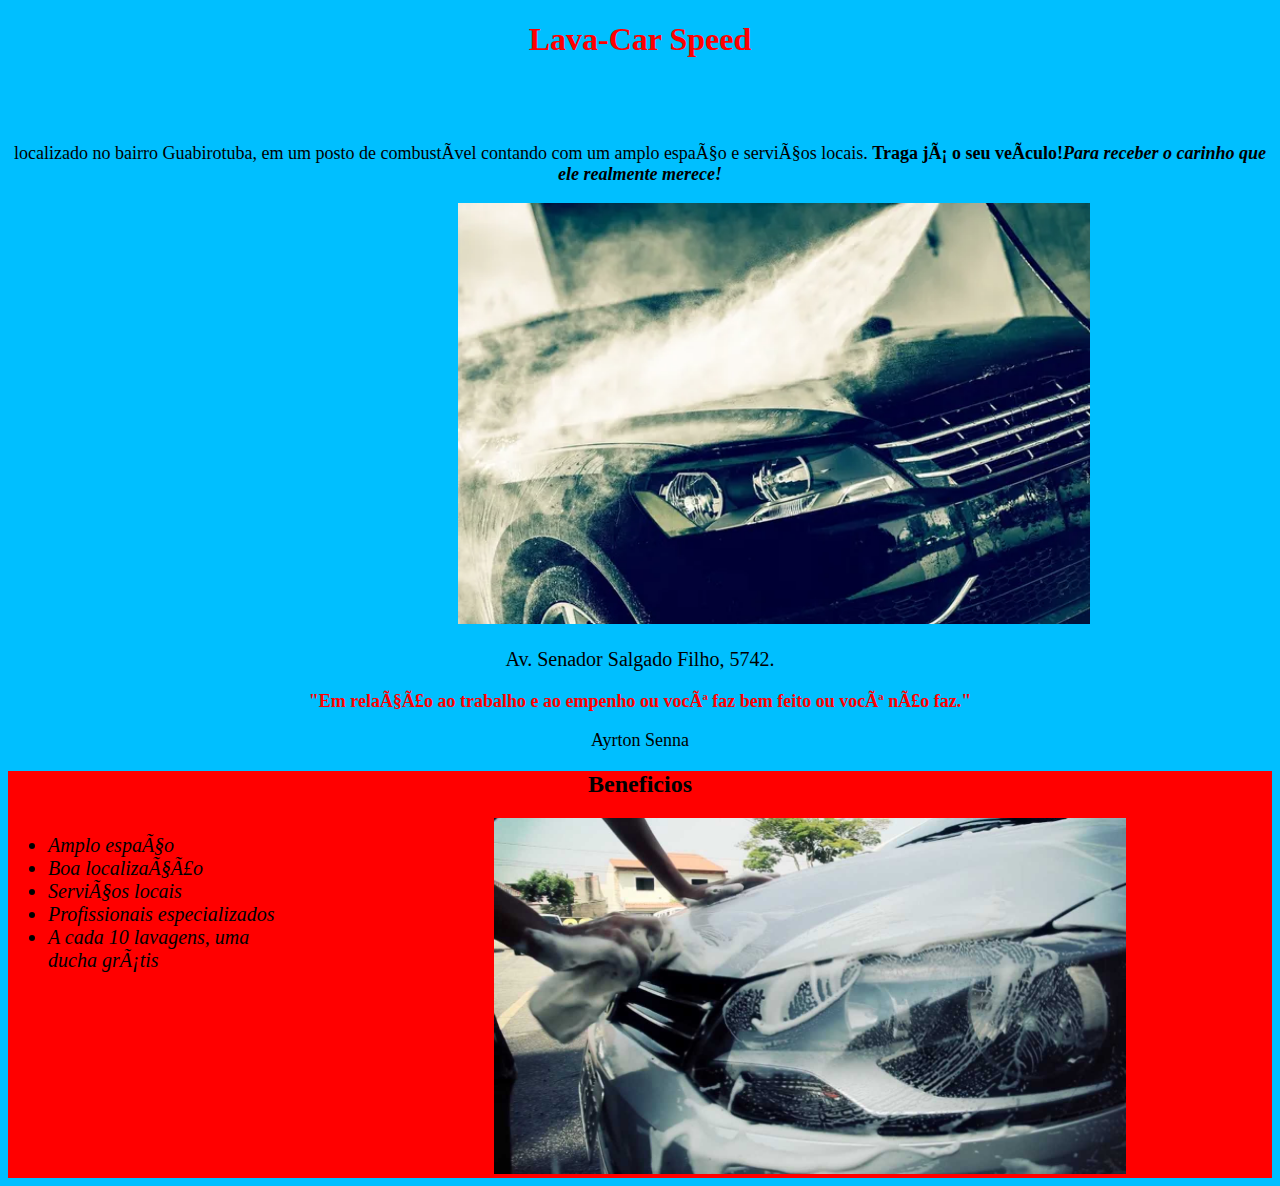
<file: Felipe Hassan 1B/index.html>
<!DOCTYPE html>

<html lang="pt-br">
    <head>
        <meta charset="UTF 8">
        <title> Lava-Car Speed</title>
        <link rel="stylesheet" href="style.css">

    </head>
    <body>

    <div>

        <h1 id="speed" Style="color: red">Lava-Car Speed</h1>

        <p Style="font-size: 18px">localizado no bairro Guabirotuba, em um posto de combustível contando com um amplo espaço e serviços locais.
        <strong>Traga já o seu veículo!<em>Para receber o carinho que ele realmente merece!</em></strong></p>

        <img id="jetta" src="jetta.jpg">


        <p style="font-size: 20px">Av. Senador Salgado Filho, 5742.</p>
        <p Style="font-size: 18px; color: red"><strong>"Em relação ao trabalho e ao empenho ou você faz bem feito ou você não faz."</strong></p>
        
        <p Style="font-size: 18px">Ayrton Senna</p> 

    </div>

    <div class="bens">

        <h2 style="text-align: center;">Beneficios</h2>

        <ul>
            <li class="itens">Amplo espaço</li>
            <li class="itens">Boa localização</li>
            <li class="itens">Serviços locais</li>
            <li class="itens">Profissionais especializados</li>
            <li class="itens">A cada 10 lavagens, uma ducha grátis</li>
        </ul>

        <img src="bens.jpg" class="imgbens">

    </div>

    </body>
</html>
</file>
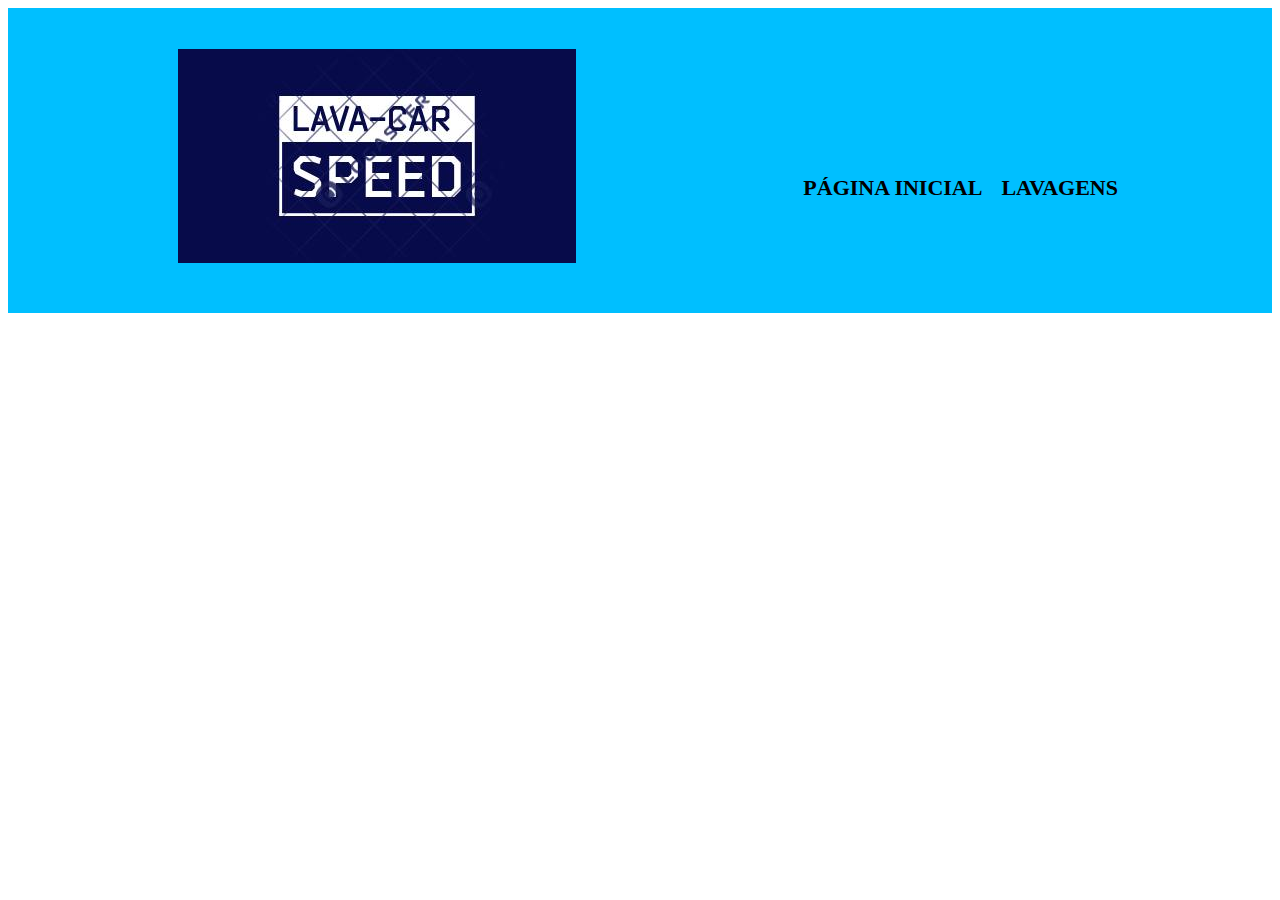
<file: Felipe Hassan 1B/serviços.html>
<!DOCTYPE html>
<html>
	<head>
		<meta charset="UTF-8">
		<title>Serviços-Lava-Car Speed</title>
		<link rel="stylesheet" href="Serviços.css">
	</head>
	<body>
		<header>
			<div class="centro">
				<h1><img src="logo.jpg"> </h1>

				<nav>

					<ul>
						<li><a href="index.html">Página inicial</a></li>			
						<li><a href="serviços.html">Lavagens</a></li>

					</ul>
				</nav>
			</div>
		</header>

	</body>

</html>
</file>
<file: Felipe Hassan 1B/style.css>
h1 {
	text-align: center

}


body {
	background:  #00BFFF
}


p {
	text-align: center
}
#jetta {
	  width: 50%;
	  margin-left: 450px;
}

#speed {
	height: 100px;
}

li {
	font-size: 20px;
}

.itens {
	font-style: italic;
}

ul {
	display: inline-block;
	vertical-align: top;
	width: 20%;
	margin-right: 15%;
}


.bens {
	background: red;
}

.imgbens {
	width: 50%;
}
</file>
<file: Felipe Hassan 1B/Serviços.css>
header {
	background:  #00BFFF;
	padding: 20px 0;
}


.centro {
	position: relative;
	width: 940px;
	margin: 0 170px;
}


nav {
	position: absolute;
	top: 110px;
	right: 0;
}


nav li {
	display: inline;
	margin:  0 0 0 15px;
}

nav a {
	text-transform: uppercase;
	color: #000000;
	font-weight: bold;
	font-size: 22px;
	text-decoration: none;
}
</file>
